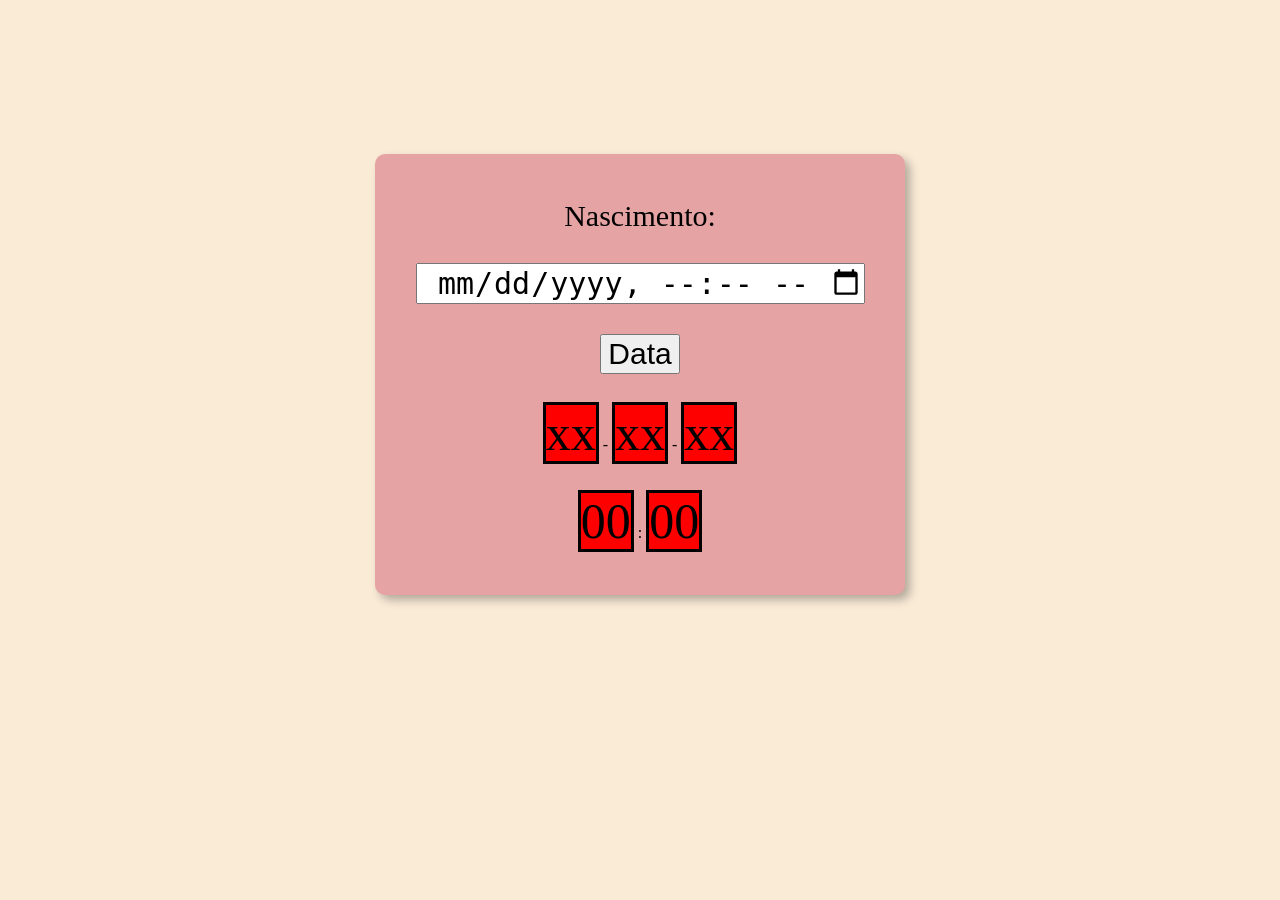
<file: index.html>
<!DOCTYPE html>
<html lang="pt-BR">
<head>
    <meta charset="UTF-8">
    <meta http-equiv="X-UA-Compatible" content="IE=edge">
    <meta name="viewport" content="width=device-width, initial-scale=1.0">
    <title>Idade Calc.</title>
    <link rel="stylesheet" href="style.css">
</head>
<body>
<section class="fundo">
    <div class="form">
        <label for="birthday">Nascimento:</label>
        <input type="datetime-local" class="form" max=hoje name="birthday" id="birthday">
        <button class="form" onclick="enviar()">Data</button>
    </div>

    <div id="res">
        <p class="result" id="dia">xx</p> -
        <p class="result" id="mes">xx</p> -
        <p class="result" id="ano">xx</p>
        <div class="hora">
        <p class="result" id='horares'>00</p> :
        <p class="result" id="minres">00</p>
        <p id="mostrar-resultado"></p>
    </div>
    </div>
</section>
</body>
<script src="script.js"></script>
</html>
</file>
<file: style.css>
*{
    text-align: center;
    margin-top: 6%;
}

body {
    background-color: antiquewhite;
}

.result{
    display: inline;
    background-color: red;
    border: solid;
    font-size: 50px;
}

.fundo{
    background: rgb(230, 163, 163);
    border-radius: 10px;
    padding: 15px;
    width: 500px;
    height: auto;
    margin: auto;
    box-shadow: 5px 5px 10px rgba(0, 0, 0, 0.288);
    
}
.form{
    font-size: 30px;
}

#hora {
    width: 25px;
}

#minute {
    width: 25px;
}

#texto {
    font-size: 15px;
    display: inline
}

#mostrar-resultado{
    font-size: 30px;
}

input[type=number]::-webkit-inner-spin-button,
input[type=number]::-webkit-outer-spin-button {
    -webkit-appearance: none;
    margin: 0;
}
</file>
